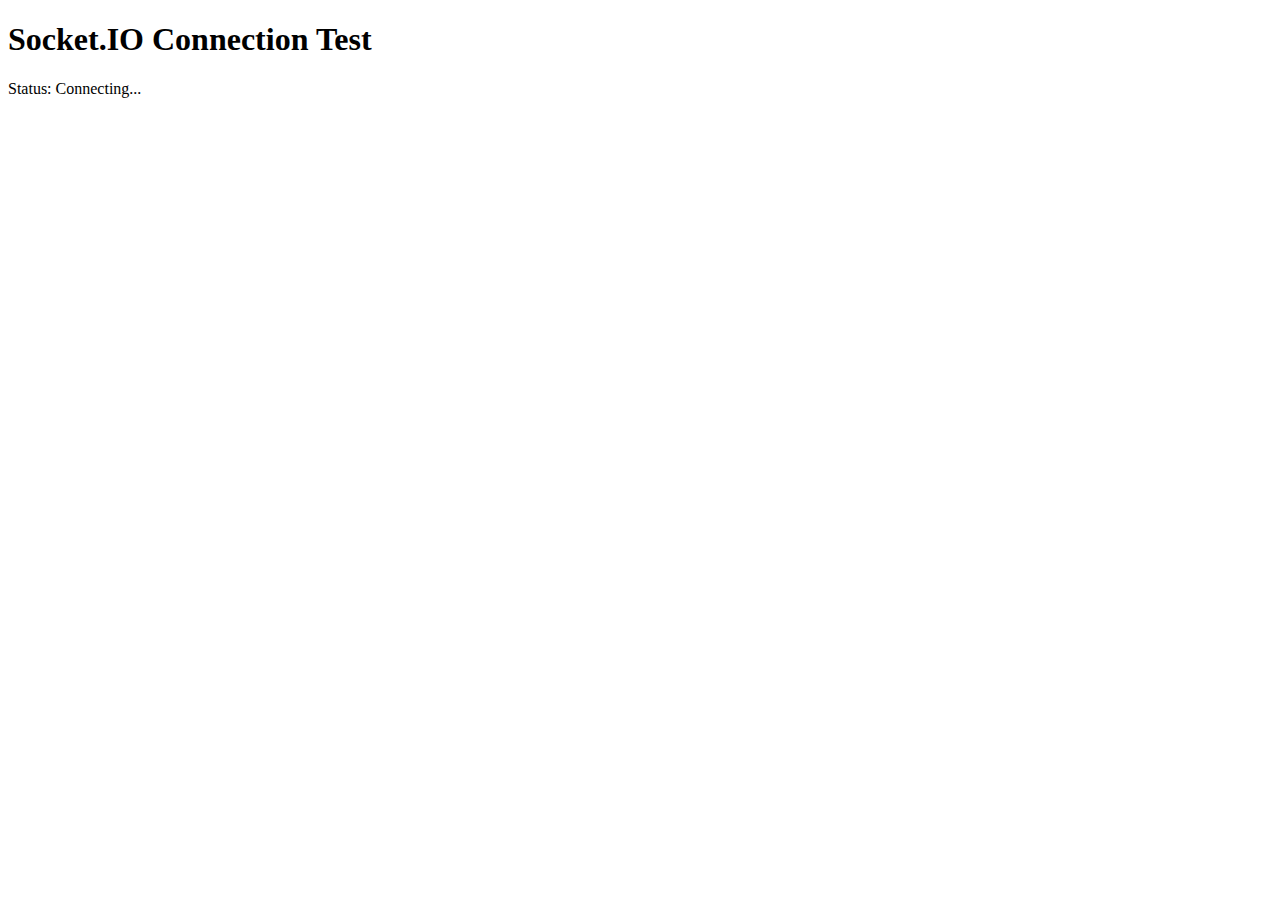
<file: static/test.html>
<!DOCTYPE html>
<html>
<head>
    <title>Socket.IO Test</title>
</head>
<body>
    <h1>Socket.IO Connection Test</h1>
    <div id="status">Status: Disconnected</div>
    <div id="data"></div>

    <script src="https://cdn.socket.io/4.7.4/socket.io.min.js" integrity="sha384-Gr6Lu2Ajx28mzwyVR8CFkULdCU7kMlZ9UthllibdOSo6qAiN+yXNHqtgdTvFXMT4" crossorigin="anonymous"></script>
    <script>
        document.addEventListener('DOMContentLoaded', function() {
            const statusElement = document.getElementById('status');
            const dataElement = document.getElementById('data');
            
            statusElement.textContent = 'Status: Connecting...';
            
            // Connect to Socket.IO server
            const socket = io('http://localhost:5050', {
                reconnection: true,
                reconnectionAttempts: 5,
                reconnectionDelay: 1000,
                timeout: 10000,
                transports: ['websocket', 'polling']
            });
            
            // Connection events
            socket.on('connect', function() {
                statusElement.textContent = 'Status: Connected (ID: ' + socket.id + ')';
                statusElement.style.color = 'green';
                console.log('Connected to server');
            });
            
            socket.on('connect_error', function(error) {
                statusElement.textContent = 'Status: Connection Error - ' + error;
                statusElement.style.color = 'red';
                console.error('Connection error:', error);
            });
            
            socket.on('disconnect', function(reason) {
                statusElement.textContent = 'Status: Disconnected - ' + reason;
                statusElement.style.color = 'red';
                console.log('Disconnected:', reason);
            });
            
            // Listen for BBO updates
            socket.on('bbo_update', function(data) {
                console.log('Received data:', data);
                
                // Display the data
                const timestamp = new Date().toISOString();
                dataElement.innerHTML = `
                    <p><strong>${timestamp}</strong></p>
                    <p>Symbol: ${data.symbol}</p>
                    <p>Bid: ${data.bid_price} (${data.bid_quantity})</p>
                    <p>Ask: ${data.ask_price} (${data.ask_quantity})</p>
                    <p>Spread: ${data.spread}</p>
                    <p>Latency: ${data.latency} ms</p>
                `;
            });
        });
    </script>
</body>
</html>
</file>
